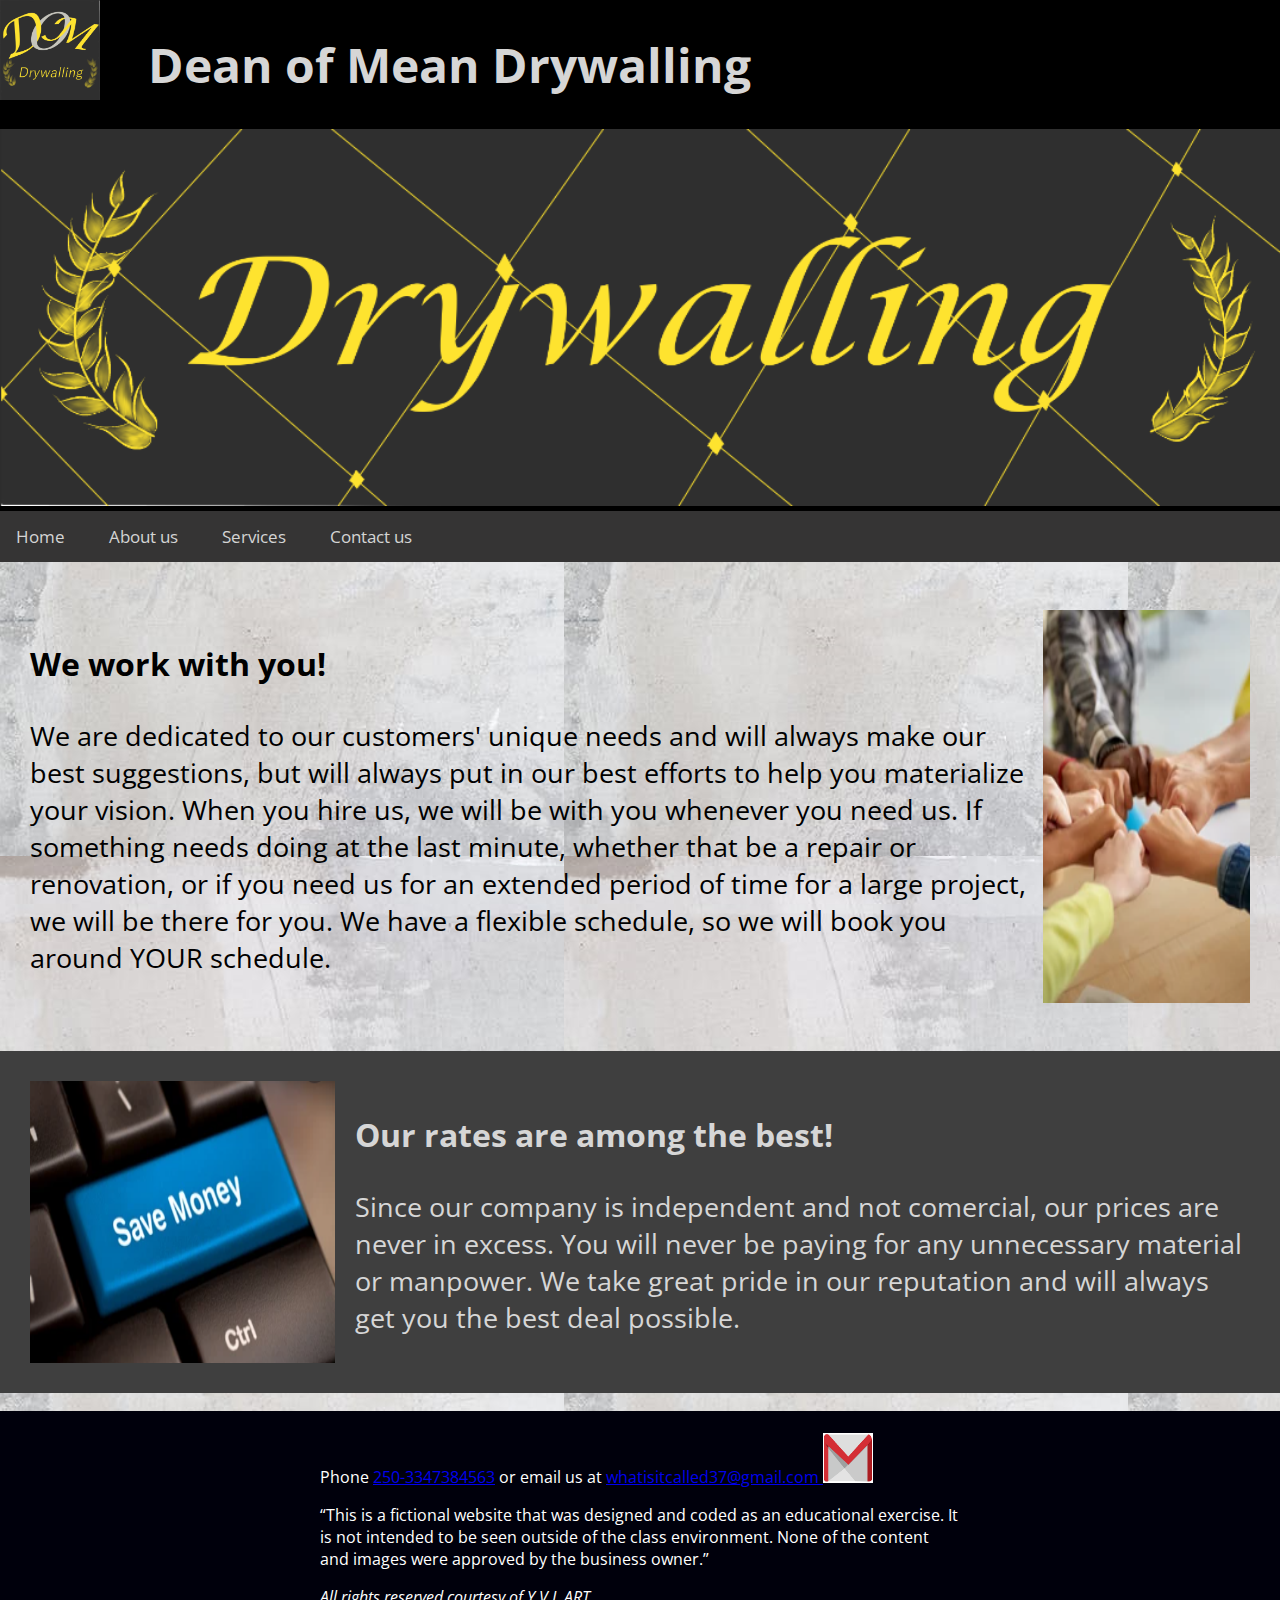
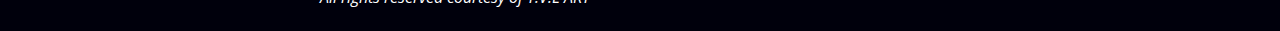
<file: Aboutus.html>
<!doctype html>

<html lang="en">
    <head>
      <meta charset="UTF-8">
        <title>Dean of Mean Drywalling</title>


        <link
        rel="icon" href="/logo2.PNG">
        <!--replace with logo-->

        <link rel="stylesheet" href="style2.css">

        <link href="https://fonts.googleapis.com/css2?family=Open+Sans:ital@1&display=swap" rel="stylesheet">
        <style>
            body {
              background-image: url('./images/whitebackround.PNG');
            }
            
          </style>
    </head>

    <body>
        <header>
            <div class="wrapper">
              <img
              src="./images/logo2.PNG" alt="logo" width="100" height="100">

                <h1>Dean of Mean Drywalling</h1>

            
            </div>

            <img
            src="./images/banner.PNG" alt="banner" style="width: 100%; height: auto;">
        <!--Replace cat with real banner-->
        </header>

        <nav
            class="topnav">
            <!-- Navbar -->

            <a href="index.html">Home</a>
            &nbsp;

            <a href="Aboutus.html">About us</a>
            &nbsp;

            <a href="services.html">Services</a>
            &nbsp;

            <a href="contact.html">Contact us</a>
            &nbsp;

        </nav>

        <div class="content">
            <div
                class="item">
                <!-- Welcome -->
                <div>
                    <h3>We work with you!</h3>
                    <p>
                      We are dedicated to our customers' unique needs and will always make our best suggestions, but will always put in our best efforts to help you materialize your vision. When you hire us, we will be with you whenever you need us. If something needs doing at the last minute, whether that be a repair or renovation, or if you need us for an extended period of time for a large project, we will be there for you. We have a flexible schedule, so we will book you around YOUR schedule.
                    </p>
                </div>
                <img
                src="./images/fistbump" alt="agreement" style="width: 25%; height: auto;">
            <!--replaced image-->
            </div>

            <div class="item history" style="flex-direction: row-reverse;">
                <div>
                    <h3 style="padding-left: 20px;">Our rates are among the best!</h3>
                    <p style="padding-left: 20px;">
                       Since our company is independent and not comercial, our prices are never in excess. You will never be paying for any unnecessary material or manpower. We take great pride in our reputation and will always get you the best deal possible.
                    </p>

                </div>

                <img src="./images/mone.PNG" alt=" saveing money" style="width: 25%; height: auto;">
            
            
        </div>
  <div>
        <footer>
        
          <!---fixed footer from w3c schools-->
          <p>Phone <a href="tel:250"> 250-3347384563</a> or email us at
              <!--email and phone-->
          
              <a href="mailto:whatisitcalled37@gmail.com">whatisitcalled37@gmail.com 
                  <img src="./images/gmail.png" alt="gmail" width="50" height="50">
              </a>
          
          </p>
          <p>“This is a fictional website that was designed and coded as an educational exercise. It is not intended to be seen outside of the class environment. None of the content and images were approved by the business owner.”</p>
          <p><i>All rights reserved courtesy of Y.V.L ART</i></p>
        </footer>
      </div>
    </div>
    </body>

</html>
</file>
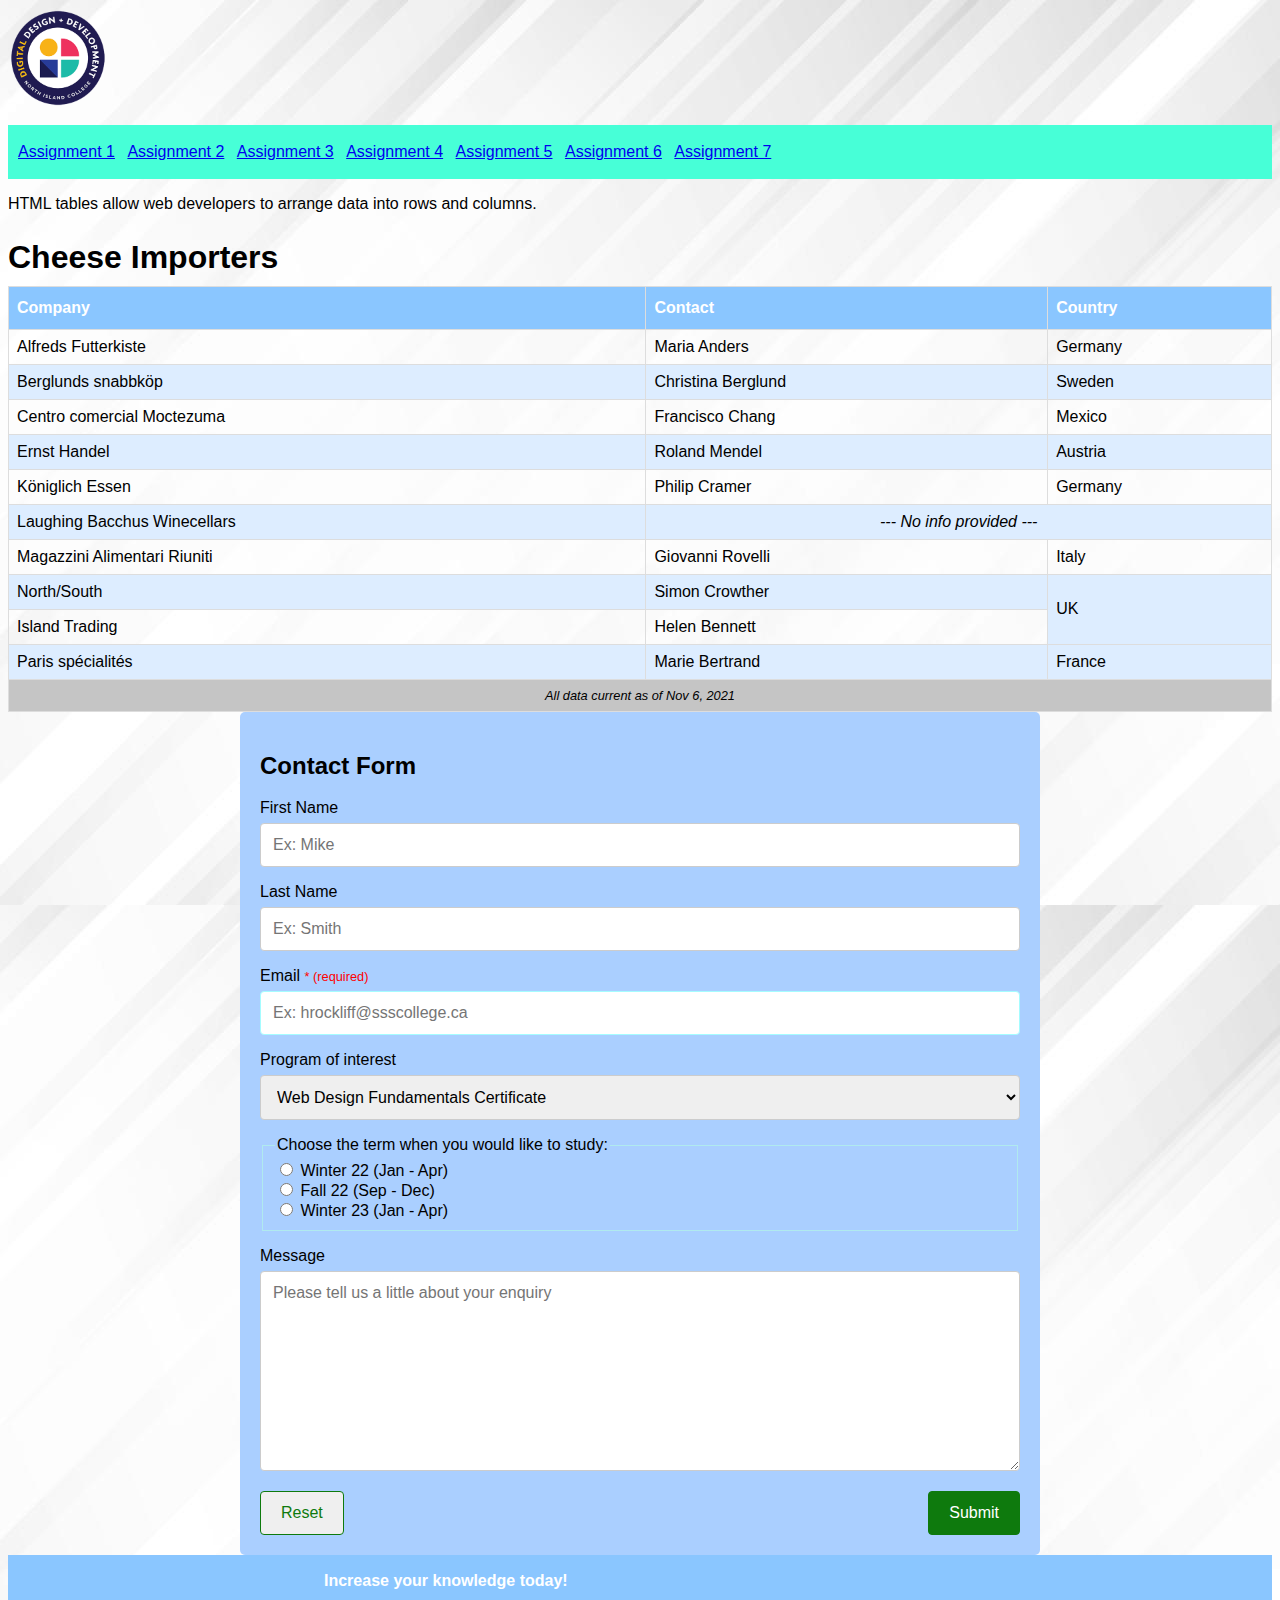
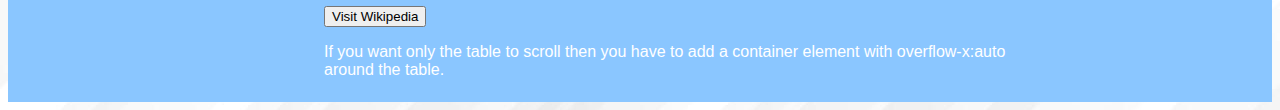
<file: ass7.html>
<!DOCTYPE html>
<html lang="en">
    <!--had header in head, needed to move it-->
<head>
  <!-- DGL 103 DLU1 - Hannah Rockliff - Assignment 7 -->
  <!--only style, title, meta, and link can be in head-->
  <title>Hannah's Assingment 7</title>
  <meta charset="utf-8">
  <link rel="stylesheet" href="ass7.css">
<!--w3c schools backround method -->
  <style>
    body {
      background-image: url('./images/whitegradient.jpg');
    }
    
  </style>
  <!--needed to put style in head-->
</head>
<!--most content coppied from lesson-->
<body>
  <header><a href="asss7.html"><img src="images/digital-logo.png" alt="digital logo" width="100" height="100"></a></header>
  <nav>
    <div>
        <a href="index.html">Assignment 1</a> &nbsp; 
        <a href="assingment2.html">Assignment 2</a> &nbsp;
        <a href="ass3.html">Assignment 3</a> &nbsp;
        <a href="ass4.html">Assignment 4</a> &nbsp;
        <a href="ass5.html">Assignment 5</a> &nbsp;
        <a href="ass6.html">Assignment 6</a> &nbsp;
        <a href="ass7.html">Assignment 7</a> &nbsp;
        <!--needed to move the nav-->
    </div>
  </nav>
  
  <p>HTML tables allow web developers to arrange data into rows and columns.</p>

  <!-- <div class="wrapper"> -->
    
  <table>

  <caption>Cheese Importers</caption>
  <thead>
    <tr>
      <th>Company</th>
      <th>Contact</th>
      <th>Country</th>
      
      <!--       <th>Thisisaverylongword</th> -->
    </tr>
  </thead>
  <tbody>
      
    <tr>
      <td>Alfreds Futterkiste</td>
      <td>Maria Anders</td>
      <td>Germany</td>
    </tr>
    <tr>
      <td>Berglunds snabbköp</td>
      <td>Christina Berglund</td>
      <td>Sweden</td>
    </tr>
    <tr>
      <td>Centro comercial Moctezuma</td>
      <td>Francisco Chang</td>
      <td>Mexico</td>
    </tr>
    <tr>
      <td>Ernst Handel</td>
      <td>Roland Mendel</td>
      <td>Austria</td>
    </tr>
    <tr>
      <td>Königlich Essen</td>
      <td>Philip Cramer</td>
      <td>Germany</td>
    </tr>
    <tr>
      <td>Laughing Bacchus Winecellars</td>
      <td colspan="2" class="merge">--- No info provided ---</td>
    </tr>
    <tr>
      <td>Magazzini Alimentari Riuniti</td>
      <td>Giovanni Rovelli</td>
      <td>Italy</td>
    </tr>
    <tr>
      <td>North/South</td>
      <td>Simon Crowther</td>
      <td rowspan="2">UK</td>
    </tr>
    <tr>
      <td>Island Trading</td>
      <td>Helen Bennett</td>
    </tr>
    <tr>
      <td>Paris spécialités</td>
      <td>Marie Bertrand</td>
      <td>France</td>
    </tr>
  </tbody>
  <tfoot>
    <tr>
      <td colspan="3">All data current as of Nov 6, 2021</td>
    </tr>
  </tfoot>
</table>

<!-- </div> -->
<div class="wrapper-form">
    <h2>Contact Form</h2>
    <form method="post" action="https://learndigital.dev/programs/dgl103-form.php">
      <label for="fname">First Name</label>
      <input type="text" id="fname" name="firstname" placeholder="Ex: Mike">
  
      <label for="lname">Last Name</label>
      <input type="text" id="lname" name="lastname" placeholder="Ex: Smith">
  
      <label for="email">Email <span class="label-required">* (required)</span></label>
      <input type="email" id="email" name="email" placeholder="Ex: hrockliff@ssscollege.ca" required>
  
      <label for="program">Program of interest</label>
      <select id="program" name="program">
        <option value="certificate">Web Design Fundamentals Certificate</option>
        <option value="diploma">Communication Design Diploma</option>
        <option value="advanced diploma">Digital Design + Development Advanced Diploma</option>
      </select>
  
      <fieldset>
        <legend>Choose the term when you would like to study:</legend>
        <input type="radio" id="w22" name="term" value="Winter 22">
        <label for="w22">Winter 22 (Jan - Apr)</label><br>
        <input type="radio" id="f22" name="term" value="Fall 22">
        <label for="f22">Fall 22 (Sep - Dec)</label><br>
        <input type="radio" id="w23" name="term" value="Winter 23">
        <label for="w23">Winter 23 (Jan - Apr)</label>
      </fieldset>
  
      <label for="message">Message</label>
      <textarea id="message" name="message" placeholder="Please tell us a little about your enquiry" style="height:200px"></textarea>
  
      <div class="wrapper-button">
        <input type="reset" value="Reset">
        <input type="submit" value="Submit">
      </div>
    </form>
  </div>
  <footer>
  <p><b>Increase your knowledge today!</b></p>
  <form action="https://en.wikipedia.org/">
    <button type="submit">Visit Wikipedia</button>
  </form>

<p>If you want only the table to scroll then you have to add a container element with overflow-x:auto around the table.</p>
</footer>

</body>

<!-- Starter code borrowed from https://www.w3schools.com/css/css_table.asp and then adjusted-->
</html>
</file>
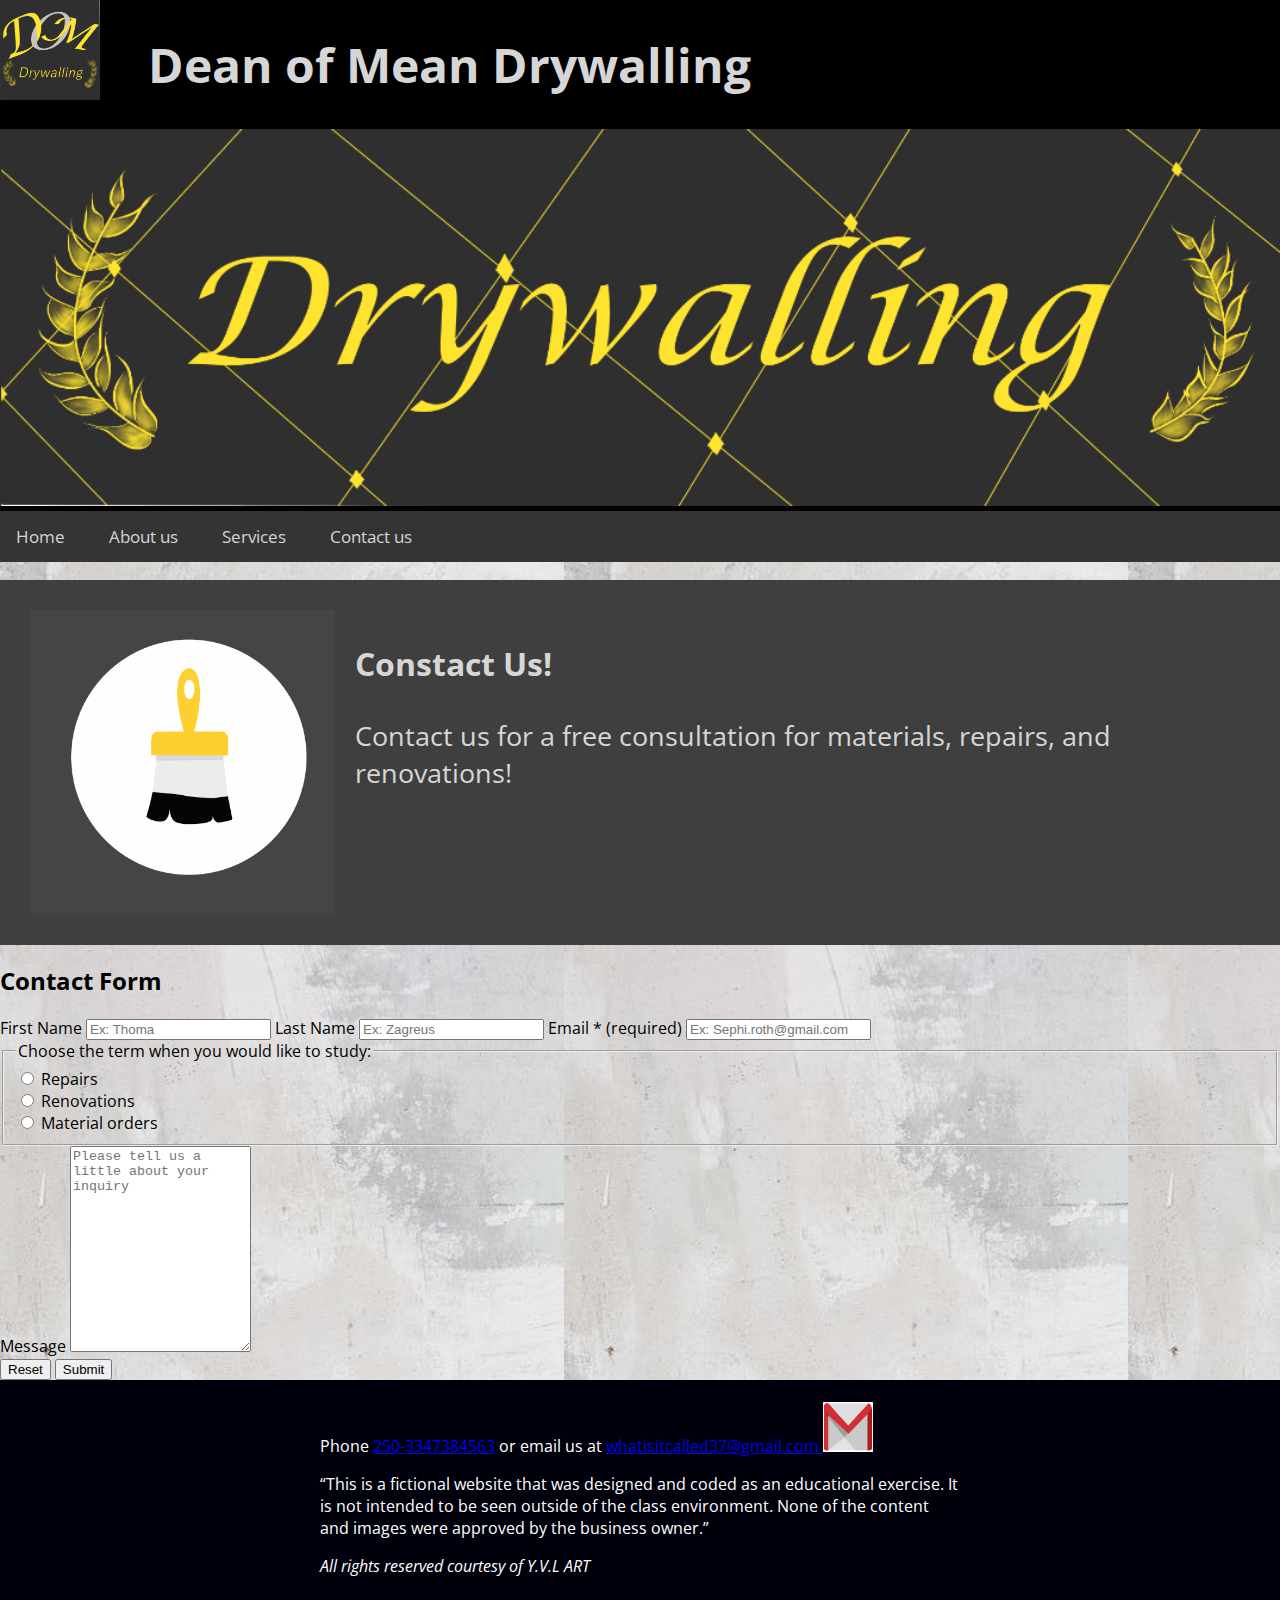
<file: contact.html>
<!doctype html>

<html lang="en">
    <head>
      <meta charset="UTF-8">
        <title>Dean of Mean Drywalling</title>


        <link
        rel="icon" href="/logo2.PNG">
        <!--replace with logo-->

        <link rel="stylesheet" href="style4.css">

        <link href="https://fonts.googleapis.com/css2?family=Open+Sans:ital@1&display=swap" rel="stylesheet">
        <style>
            body {
              background-image: url('./images/whitebackround.PNG');
            }
            
          </style>
    </head>

    <body>
        <header>
            <div class="wrapper">
              <img
              src="./images/logo2.PNG" alt="logo" width="100" height="100">

                <h1>Dean of Mean Drywalling</h1>

            <!--Replace cat with real logo-->
            </div>

            <img
            src="./images/banner.PNG" alt="banner" style="width: 100%; height: auto;">
        
        </header>

        <nav
            class="topnav">
            <!-- Navbar -->

            <a href="index.html">Home</a>
            &nbsp;

            <a href="Aboutus.html">About us</a>
            &nbsp;

            <a href="services.html">Services</a>
            &nbsp;

            <a href="contact.html">Contact us</a>
            &nbsp;

        </nav>

       

            <div class="item history" style="flex-direction: row-reverse;">
                <div>
                    <h3 style="padding-left: 20px;">Constact Us!</h3>
                    <p style="padding-left: 20px;">
                        Contact us for a free consultation for materials, repairs, and renovations!
                    </p>

                </div>

                <img src="./images/GIIIIFFFFF.gif" alt=" paintbrush" style="width: 25%; height: auto;">
            <!--gif courtesy of Y.V.L ART rights are indeed reserved-->
            
        </div>
        <!-- </div> -->
<div class="wrapper-form">
  <h2>Contact Form</h2>
  <form method="post" action="https://learndigital.dev/programs/dgl103-form.php">
    <label for="fname">First Name</label>
    <input type="text" id="fname" name="firstname" placeholder="Ex: Thoma">

    <label for="lname">Last Name</label>
    <input type="text" id="lname" name="lastname" placeholder="Ex: Zagreus">

    <label for="email">Email <span class="label-required">* (required)</span></label>
    <input type="email" id="email" name="email" placeholder="Ex: Sephi.roth@gmail.com" required>

   

    <fieldset>
      <legend>Choose the term when you would like to study:</legend>
      <input type="radio" id="w22" name="term" value="Reapirs">
      <label for="w22">Repairs</label><br>
      <input type="radio" id="f22" name="term" value="Renovations">
      <label for="f22">Renovations</label><br>
      <input type="radio" id="w23" name="term" value="Materials">
      <label for="w23">Material orders</label>
    </fieldset>

    <label for="message">Message</label>
    <textarea id="message" name="message" placeholder="Please tell us a little about your inquiry" style="height:200px"></textarea>

    <div class="wrapper-button">
      <input type="reset" value="Reset">
      <input type="submit" value="Submit">
    </div>
  </form>
</div>
      <div>
          <footer>
        
            <!---fixed footer from w3c schools-->
            <p>Phone <a href="tel:250"> 250-3347384563</a> or email us at
                <!--email and phone-->
            
                <a href="mailto:whatisitcalled37@gmail.com">whatisitcalled37@gmail.com 
                    <img src="./images/gmail.png" alt="gmail" width="50" height="50">
                </a>
            
            </p>
            <p>“This is a fictional website that was designed and coded as an educational exercise. It is not intended to be seen outside of the class environment. None of the content and images were approved by the business owner.”</p>
            <p><i>All rights reserved courtesy of Y.V.L ART</i></p>
          </footer>
        </div>
        
    </body>

</html>
</file>
<file: style2.css>
body {
    margin: 0;
    font-family: 'Open Sans', sans-serif;
    background-color: rgb(54, 54, 54);
    background-image: url("./images/background\ 2.jpg");
}

header {
    background-color: rgb(0, 0, 0);
}
header .wrapper {
    display: flex;
}
 

header h1 {
    font-size: 3em;
    padding-left: 1em;
    color: rgb(214, 214, 214);
}



nav.topnav {
    margin: 0;
    padding-top: 0;
    background-color: rgb(53, 52, 52);
    overflow: hidden;
}

nav.topnav a {
    margin: 0;
    display: inline-block;
    color: #d4d4d4;
    text-align: center;
    padding: 14px 16px;
    text-decoration: none;
    font-size: 17px;
}

nav.topnav a:hover {
    background-color: #ddd;
    color: rgb(201, 201, 201);
}

nav.topnav a.active {
    background-color: #04AA6D;
    color: white;
}
/*added some padding form w3cschools*/


.history {
    background-color: rgb(63, 63, 63);
    color: rgb(214, 214, 214);
}

div.item {
    margin: 2vh 0;
    display: flex;
    flex-direction: row;
    justify-content: space-between;
    padding: 30px;
}

div.item h3 {
    font-size: 2em;
}

div.item p {
  
    font-size: 1.7em;
}

div.item p {
    display: flex;
    align-content: flex-start;
}
    /*unsure if the above does anything*/

    footer {
        background-color: rgb(0, 0, 12);
        color: white;
        padding: 0.5% 25% 0.5% 25%;
    }
</file>
<file: ass7.css>
/* .wrapper {
    overflow-x:auto;
} */

/*reused nav from ass3*/
nav {
    display: flex;
    justify-content: space-between;
    background-color: rgb(255, 255, 255);
    margin: 1% 0 1% 0;
    padding: 15px 25% 15px 25%;
    color: rgb(255, 255, 255);
  }
  nav {
    padding: 18px 10px !important;
    text-decoration: none;
  }
  nav {
    background-color:rgb(71, 255, 215);
    color: white;
  }
  /*used css from lesson week 7*/
table {
    font-family: Arial, Helvetica, sans-serif;
    width: 100%;
    border-collapse: collapse;
  }
  
  caption {
    font-size: 2em;
    font-weight: bold;
    text-align: left;
    padding: 10px 0;
  }
  
  td,
  th {
    border: 1px solid #ddd;
    padding: 8px;
  }
  
  th {
    padding-top: 12px;
    padding-bottom: 12px;
    text-align: left;
    background-color: #8ac6ff;
    color: white;
  }
  
  tr:nth-child(even) {
    background-color: #ddedff;
  }
  
  tbody tr:hover {
    background-color: #ddd;
  }
  
  td.merge {
    text-align: center;
    font-style: italic;
  }
  
  tfoot {
    font-size: 0.8em;
    font-style: italic;
    text-align: center;
    background-color: #c5c5c5;
  }
  /* STYLES ----------------------------------
1. Global settings (resets such as border-box)
2. Typography (headings, paragraphs, lists, buttons)
3. Layout structure (body, header, footer, sidebar)
4. Content blocks (cards, tables, forms, calls-to-action block)
5. General classes (.clear, .center, .right, .left, .big-margin, etc.)
6. Page-specific (styles specific to individual locations)
-----------------------------------------------------*/

/* ===============
   GLOBAL SETTINGS
   =============== */

* {
    box-sizing: border-box;
  }
  
  /* ===============
     TYPOGRAPHY
     =============== */
  
  body {
    font-family: sans-serif;
  }
  
  /* ===============
     BUTTONS
     =============== */
  
  input[type="reset"] {
    color: #0e7a0d;
    padding: 12px 20px;
    border: 1px solid #0e7a0d;
    border-radius: 4px;
    cursor: pointer;
  }
  
  input[type="reset"]:hover {
    background-color: #d1efe3;
  }
  
  input[type="submit"] {
    background-color: #0e7a0d;
    color: white;
    padding: 12px 20px;
    border: 1px solid #0e7a0d;
    border-radius: 4px;
    cursor: pointer;
  }
  
  input[type="submit"]:hover {
    background-color: #00ab66;
  }
  
  /* ===============
     STRUCTURE
     =============== */
  
  .wrapper-form {
    border-radius: 5px;
    background-color: #aacfff;
    padding: 20px;
    max-width: 800px;
    margin: 0 auto;
  }
  
  .wrapper-button {
    display: flex;
    justify-content: space-between;
  }
  
  /* ===============
     FORM CONTROLS
     =============== */
  
  input,
  select,
  textarea {
    font-size: 1em;
  }
  
  input[type="text"],
  select,
  textarea {
    width: 100%;
    padding: 12px;
    border: 1px solid rgb(204, 204, 204);
    border-radius: 4px;
    margin-top: 6px;
    margin-bottom: 16px;
    resize: vertical;
  }
  
  input[type="email"] {
    width: 100%;
    padding: 12px;
    border: 1px solid rgb(165, 252, 255);
    border-radius: 4px;
    margin-top: 6px;
    margin-bottom: 16px;
    resize: vertical;
  }
  
  textarea {
    font-family: sans-serif;
  }
  
  fieldset {
    margin-bottom: 16px;
    border: 1px solid rgb(176, 234, 238);
  }
  
  .label-required {
    font-size: 0.8rem;
    color: red;
  }
  footer {
    background-color:  #8ac6ff;
    color: white;
    padding: 0.10% 20% 0.5% 25%;
  }
</file>
<file: style4.css>
body {
    margin: 0;
    font-family: 'Open Sans', sans-serif;
    background-color: rgb(54, 54, 54);
    background-image: url("./images/background\ 2.jpg");
}

header {
    background-color: rgb(0, 0, 0);
}
header .wrapper {
    display: flex;
}
 

header h1 {
    font-size: 3em;
    padding-left: 1em;
    color: rgb(214, 214, 214);
}



nav.topnav {
    margin: 0;
    padding-top: 0;
    background-color: rgb(53, 52, 52);
    overflow: hidden;
}

nav.topnav a {
    margin: 0;
    display: inline-block;
    color: #d4d4d4;
    text-align: center;
    padding: 14px 16px;
    text-decoration: none;
    font-size: 17px;
}

nav.topnav a:hover {
    background-color: #ddd;
    color: rgb(201, 201, 201);
}

nav.topnav a.active {
    background-color: #04AA6D;
    color: white;
}
/*added some padding form w3cschools*/


.history {
    background-color: rgb(63, 63, 63);
    color: rgb(214, 214, 214);
}

div.item {
    margin: 2vh 0;
    display: flex;
    flex-direction: row;
    justify-content: space-between;
    padding: 30px;
}

div.item h3 {
    font-size: 2em;
}

div.item p {
  
    font-size: 1.7em;
}

div.item p {
    display: flex;
    align-content: flex-start;
}
    /*unsure if the above does anything*/

    footer {
        background-color: rgb(0, 0, 12);
        color: white;
        padding: 0.5% 25% 0.5% 25%;
    }
</file>
